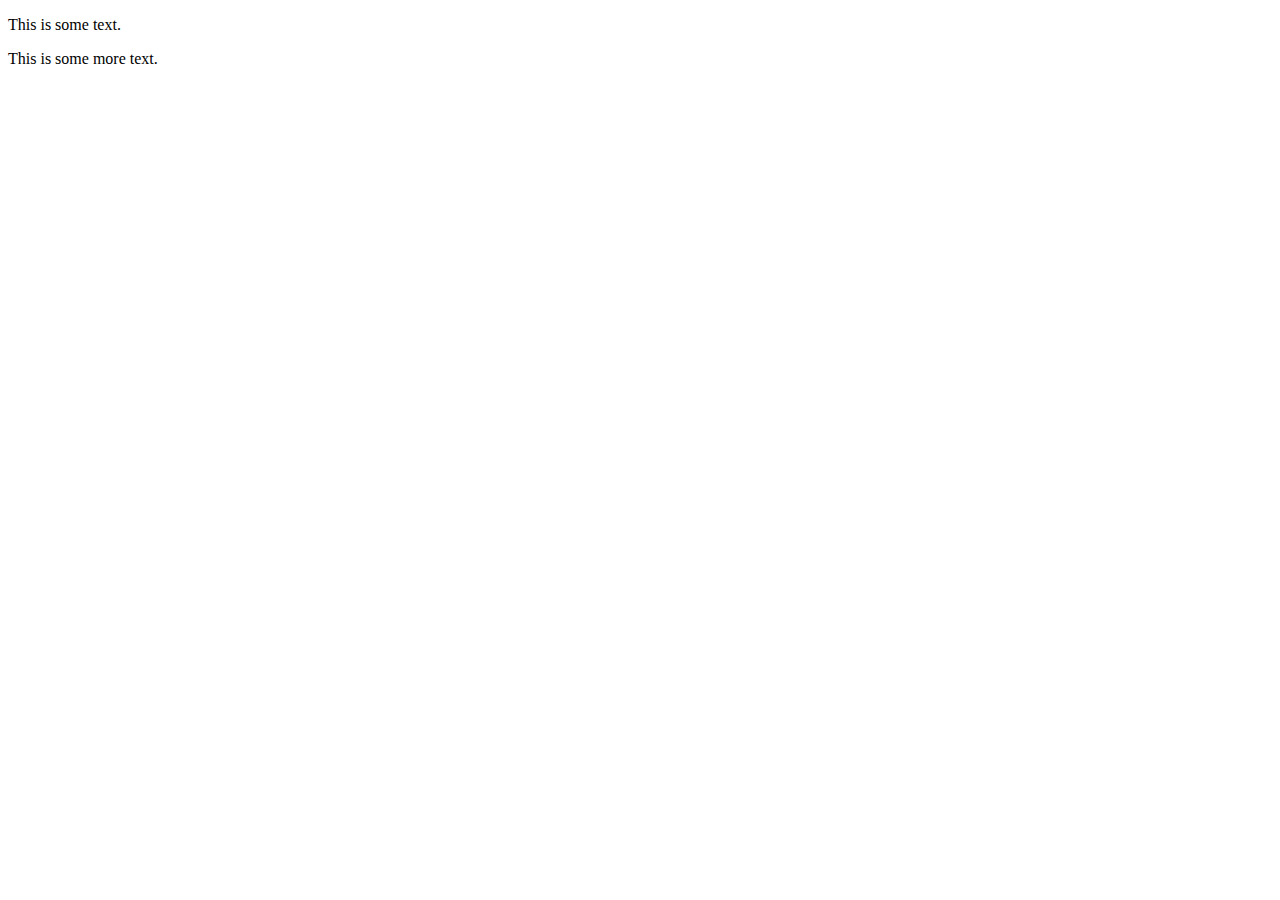
<file: curriculum/section04/lectures/09_html_attributes/index.html>
<!DOCTYPE html>
<!-- Tell the browser this is an HTML document -->
<!-- Start the HTML document -->
<html lang="en">
  <!-- Page-level data that the user doesn't see directly -->
  <head>
    <!-- The character set the code uses -->
    <meta charset="UTF-8" />
    <meta name="viewport" content="width=device-width, initial-scale=1.0" />
    <!-- Page title (shown in the browser window) -->
    <title>HTML Attributes</title>
  </head>
  <body>
    <p class="class-one class-two class-three">This is some text.</p>
    <p class="class-one">This is some more text.</p>
  </body>
</html>
</file>
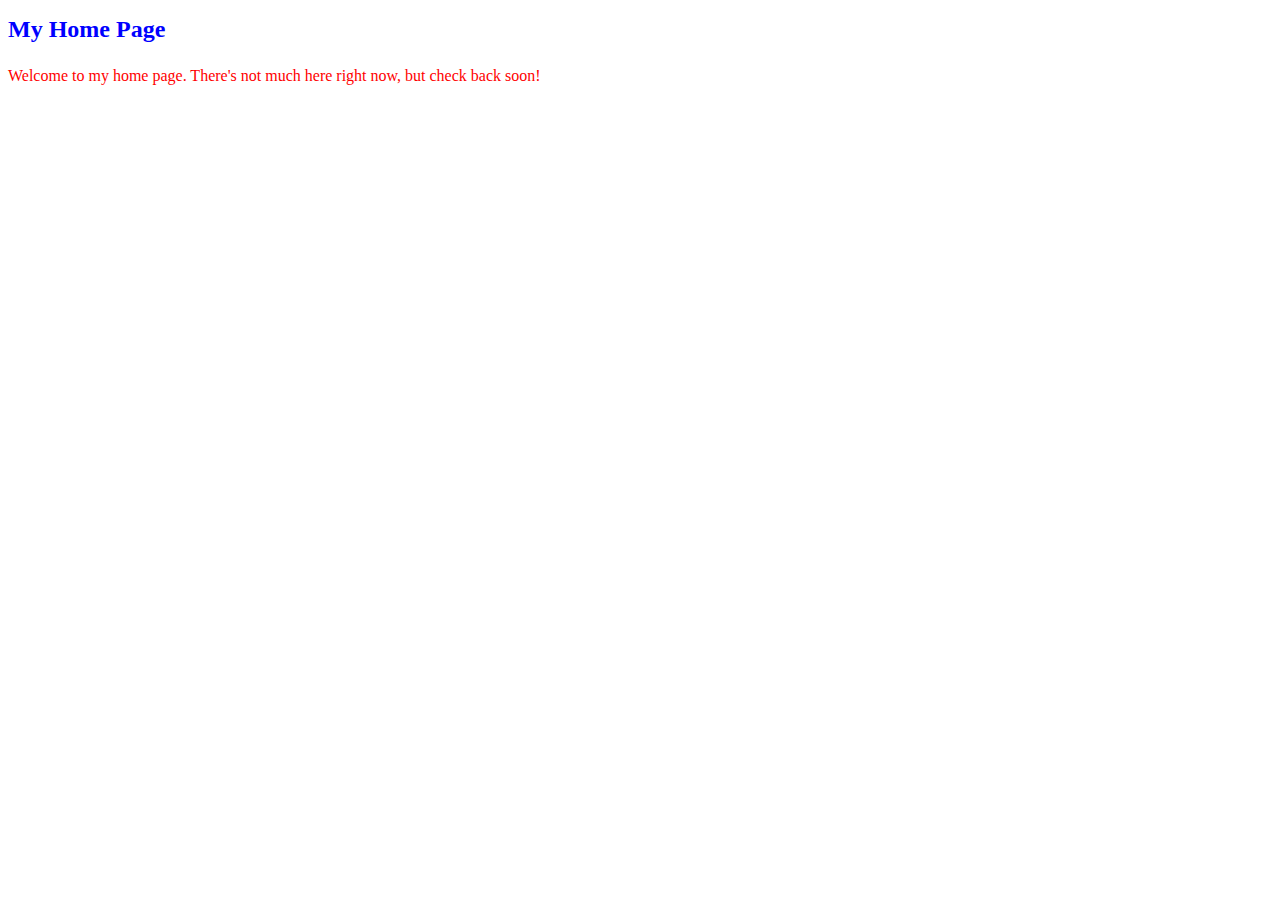
<file: curriculum/section05/lectures/01_how_to_link_css_file/index.html>
<!DOCTYPE html>

<html lang="en">

<head>
    <meta charset="UTF-8">
    <meta name="viewport" content="width=device-width, initial-scale=1.0">
    <title>Home</title>
    <link rel="stylesheet" href="main.css" />
</head>
<body>
    <h1>My Home Page</h1>
    <p>
        Welcome to my home page.
        There's not much here right now, but check back soon!
    </p>
</body>
</html>
</file>
<file: curriculum/section05/lectures/01_how_to_link_css_file/main.css>
h1 {
    color: blue;
    margin-bottom: 24px;
    font-size: 24px;
}

p {
    color: red;
}
</file>
